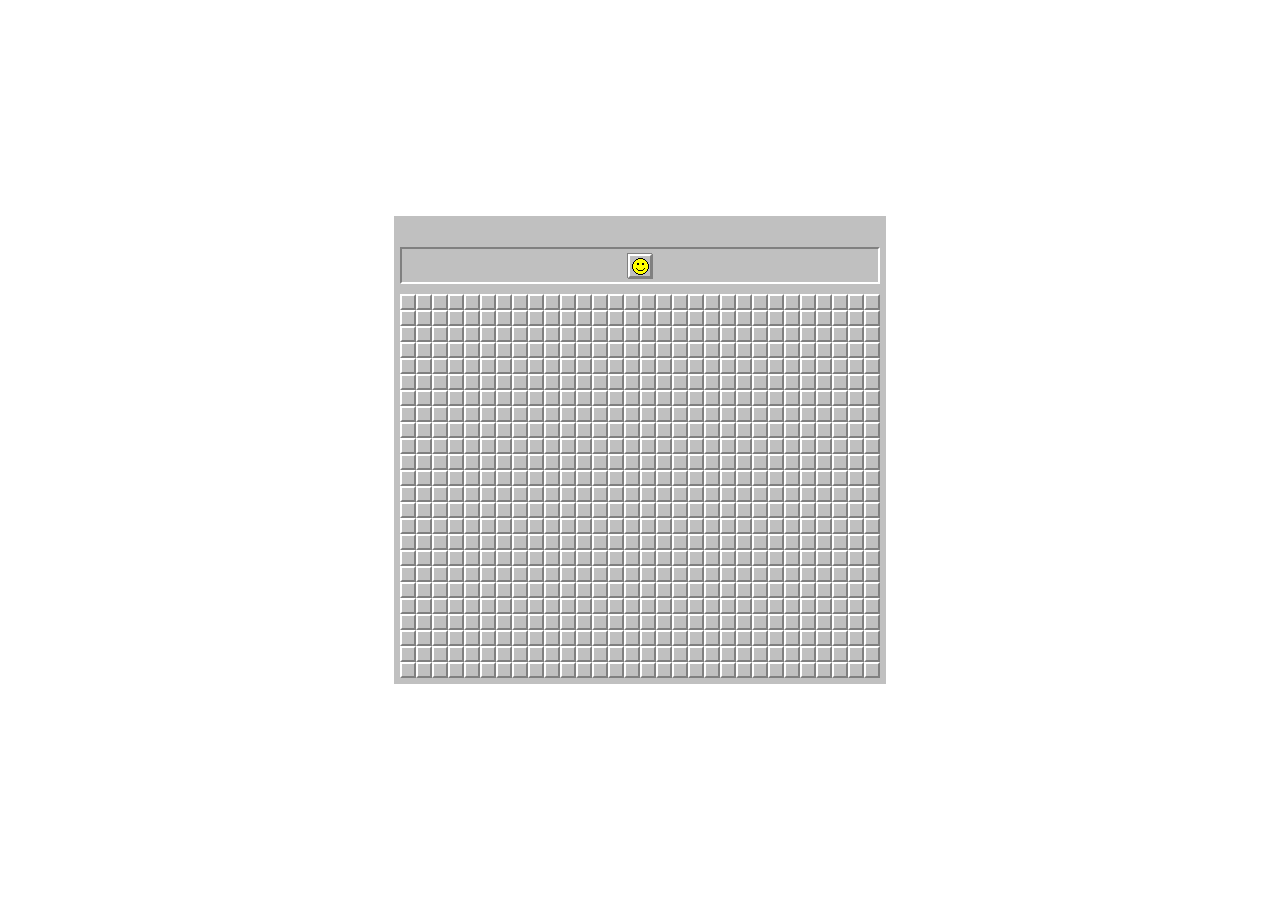
<file: index.html>
<!DOCTYPE HTML>

<html xmlns="http://www.w3.org/1999/xhtml">
	<head>
		<title>Minesweeper</title>
		<link rel="stylesheet" href="styles/index.css" />
		<script type="text/javascript" src="scripts/jquery.js"></script>
		<script type="text/javascript" src="scripts/kLib.js" id="script"></script>
		<meta charset="UTF-8" />
	</head>
	
	<body>
		<div id="game">
			<div id="controlls">
				<div id="menu">
				</div>
				<div id="stats">
					<div id="reset" data-func="reset">
					</div>
				</div>
			</div>
			<div id="cellDiv">
			</div>
			<div id="info">
			</div>
		</div>
		<script type="text/javascript" src="scripts/index.js" id="script"></script>		
	</body>
</html>
</file>
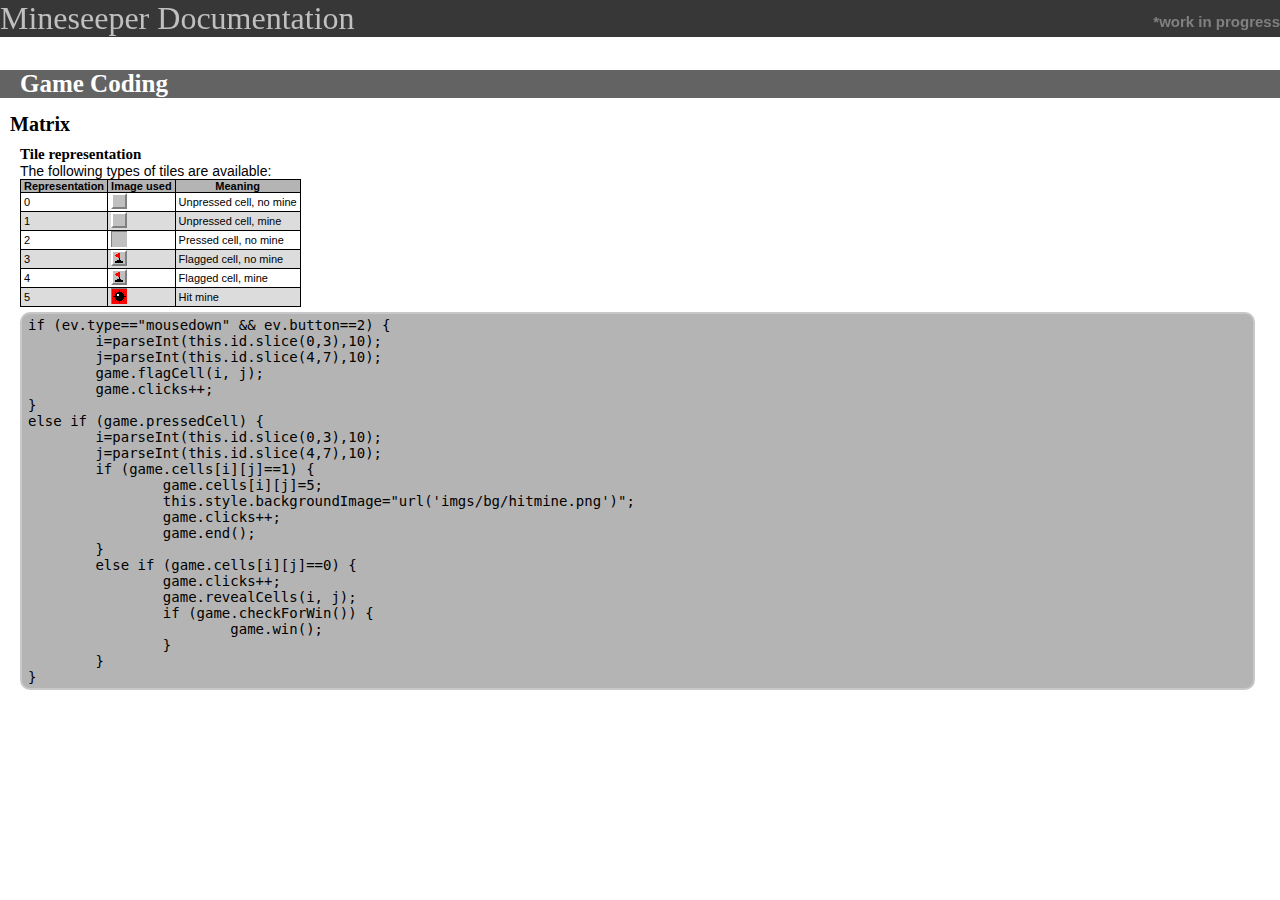
<file: docs.html>
<!DOCTYPE HTML>

<html xmlns="http://www.w3.org/1999/xhtml">
	<head>
		<title>Mineseeper Documentation</title>
		<link rel="stylesheet" href="styles/docs.css" />
		<script type="text/javascript" src="scripts/jquery.js"></script>
		<script type="text/javascript" src="scripts/kLib.js" id="script"></script>
		<meta charset="UTF-8" />
	</head>
	
	<body>
		<section unselectable="on" class="header">
			<header id="pageTitle" unselectable="on" class="header">
				Mineseeper Documentation
				<div unselectable="on" class="header"> 
					<span unselectable="on" class="header">
						*work in progress
					</span>
				</div>
			</header>
		</section>
		
		<section id="articleSection">
			<article>
				<h1>
					Game Coding
				</h1>
				<article>
					<h2>
						Matrix
					</h2>
					<article>
						<h3>
							Tile representation
						</h3>
						The following types of tiles are available:
						<table>
							<tr>
								<th>
									Representation
								</th>
								<th>
									Image used
								</th>
								<th>
									Meaning
								</th>
							</tr>
							<tr>
								<td>
									0
								</td>
								<td>
									<img src="imgs/bg/unpressed.png" />
								</td>
								<td>
									Unpressed cell, no mine
								</td>
							</tr>
							<tr>
								<td>
									1
								</td>
								<td>
									<img src="imgs/bg/unpressed.png" />
								</td>
								<td>
									Unpressed cell, mine
								</td>
							</tr>
							<tr>
								<td>
									2
								</td>
								<td>
									<img src="imgs/bg/empty.png" />
								</td>
								<td>
									Pressed cell, no mine
								</td>
							</tr>
							<tr>
								<td>
									3
								</td>
								<td>
									<img src="imgs/bg/flag.png" />
								</td>
								<td>
									Flagged cell, no mine
								</td>
							</tr>
							<tr>
								<td>
									4
								</td>
								<td>
									<img src="imgs/bg/flag.png" />
								</td>
								<td>
									Flagged cell, mine
								</td>
							</tr>
							<tr>
								<td>
									5
								</td>
								<td>
									<img src="imgs/bg/hitmine.png" />
								</td>
								<td>
									Hit mine
								</td>
							</tr>
						</table>
						<code class="block">
							if (ev.type=="mousedown" && ev.button==2) {
								i=parseInt(this.id.slice(0,3),10);
								j=parseInt(this.id.slice(4,7),10);
								game.flagCell(i, j);
								game.clicks++;
							}
							else if (game.pressedCell) {
								i=parseInt(this.id.slice(0,3),10);
								j=parseInt(this.id.slice(4,7),10);
								if (game.cells[i][j]==1) {
									game.cells[i][j]=5;
									this.style.backgroundImage="url('imgs/bg/hitmine.png')";
									game.clicks++;
									game.end();
								}
								else if (game.cells[i][j]==0) {
									game.clicks++;
									game.revealCells(i, j);
									if (game.checkForWin()) {
										game.win();
									}
								}
							}
						</code>
					</article>
				</article>
			</article>			
		</section>		
		<script type="text/javascript" src="scripts/docs.js" id="script"></script>
	</body>
</html>
</file>
<file: styles/index.css>
* {
padding: 0px;
margin: 0px;
font-family: "Courier New";
}

html {
height: 100%;
width: 100%;
display: table;
}

body {
display: table-cell;
vertical-align: middle;
}

tr {
}

td {
height: 14px;
width: 14px;
background-color: rgba(255,255,255,0.5);
}

.tr {
width: auto;
height: 16px;
}

.td {
width: 16px;
height: 16px;
margin: 0px;
background-image: url('../imgs/bg/unpressed.png');
display: inline-block;
}

#game {
top: 0px;
margin-left: auto;
margin-right: auto;
padding: 6px;
display: table;
background-color: rgba(192,192,192,1);
}

#cellDiv {
margin-left: auto;
margin-right: auto;
-moz-border-image: url('../imgs/bg/border3px.png') 3 3 3 repeat;
-webkit-border-image: url('../imgs/bg/border3px.png') 3 3 3 repeat;
-o-border-image: url('../imgs/bg/border3px.png') 3 3 3 repeat;
background-color: rgba(144,144,144,1);
}

#controlls {
height: 72px;
}

#menu {
height: 25px;
}

#stats {
height: 33px;
border-style: inset;
border-width: 2px;
border-color: #ffffff;
-moz-border-image: url('../imgs/bg/border2px.png') 2 2 2 repeat;
-webkit-border-image: url('../imgs/bg/border2px.png') 2 2 2 repeat;
-o-border-image: url('../imgs/bg/border2px.png') 2 2 2 repeat;
}

#reset {
width: 26px;
height: 26px;
margin-left: auto;
margin-right: auto;
margin-top: 4px;
background-repeat: no-repeat;
background-image: url('../imgs/bg/normal.png');
}
</file>
<file: styles/docs.css>
:not(img) {padding: 0px;margin: 0px;width: 100%;height: 100%;}::selection {background-color: rgba(66,66,66,1);color: rgba(255,255,255,1);}.header::selection {background-color: rgba(0,0,0,0);color: rgba(128,128,128,1);}.header:hover::selection {color: rgba(192,192,192,1);}section {height: auto;}h2, h3, h4, h5, h6 {font-family: "Tahoma";display: block;width: auto;margin-top: 10px;}h1 {background-color: rgba(99,99,99,1);color: rgba(255,255,255,1);font-family: "Tahoma";font-size: 25px;display: block;width: auto;margin-top: 30px;margin-bottom: 15px;padding-left: 20px;}h1:hover {background-color: rgba(132,132,132,1);}h2 {font-size: 20px;}h3 {font-size: 15px;}h4 {font-size: 12px;}h5 {font-size: 10px;}article>article {padding-left: 10px;width: auto;}#pageTitle {-moz-user-select: none;-webkit-user-select: none;-ms-user-select: none;user-select: none;background-color: rgba(33,33,33,0.9);color: rgba(128,128,128,1);font-family: "Slicker";font-size: 32px;cursor: default;height: auto;position: fixed;z-index: 100;}#pageTitle:hover {color: rgba(192,192,192,1);}#pageTitle>div {text-align: right;position: absolute;top: 0px;left: 0px;}#pageTitle>div>span {font-family: "Arial";font-weight: bold;color: rgba(128,128,128,1);vertical-align: middle;font-size: 15px;text-align: right;}#pageTitle>div>span:hover {color: rgba(192,192,192,1);}#articleSection {font-family: "Arial";font-size: 14px;padding-top: 40px;}code {background-color: rgba(220,220,220,1);font-family: "Courier New";display: inline;}code.block {border-style: solid;border-width: 2px;border-radius: 10px;border-color: rgba(200,200,200,1);background-color: rgba(180,180,180,1);font-family: "Consolas";display: block;width: 97%;margin-top: 5px;margin-bottom: 5px;padding: 3px;padding-left: 6px;}code.block:hover {border-color: rgba(240,240,240,1);}aside {font-size: 11px;width: auto;margin-left: 10px;}aside:before {content: "*";}table {font-size: 11px;border-collapse: collapse;width: auto;}th, td {border-style: solid;border-width: 1px;width: auto;padding-left: 3px;padding-right: 3px;}th {background-color: rgba(180,180,180,1);}tr {background-color: rgba(220,220,220,1);}tr:nth-child(2n) {background-color: rgba(255,255,255,1);}tr:hover {background-color: rgba(180,180,180,1);}
</file>
